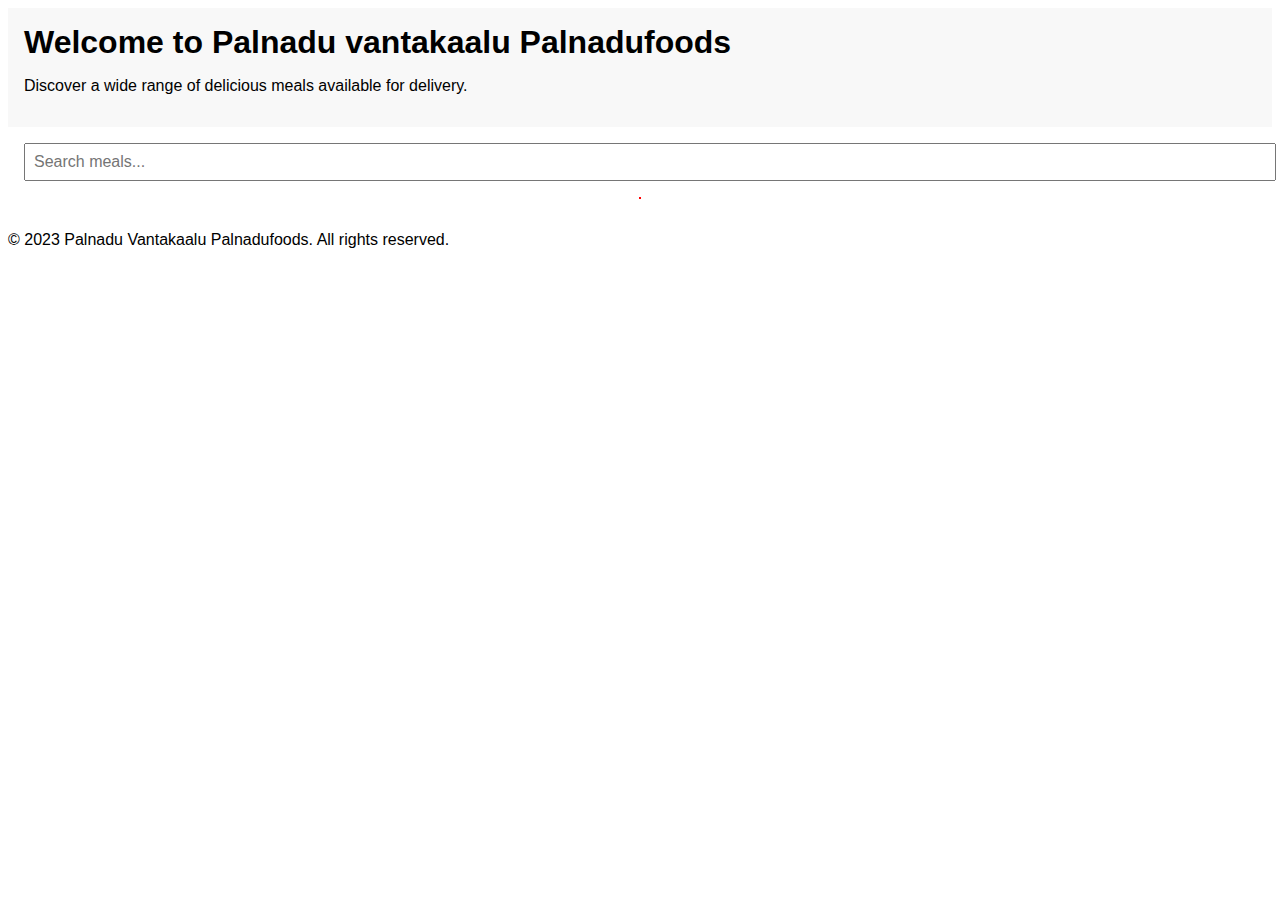
<file: index.html>
<!Doctype html>
<html lang="en">

<head>
    <!-- Required meta tags -->
    <meta charset="utf-8">
    <meta name="viewport" content="width=device-width, initial-scale=1.0">

    <meta name="description"
        content="Palnadu vantakaalu - Your one-stop destination for delicious and convenient food delivery. Browse our wide selection of meals and place your order today.">

    <!-- Add relevant keywords related to your food delivery service -->
    <meta name="keywords" content="palnadu vantakaalu,Palnadufoods, food delivery, online ordering, restaurant, menu, cuisine">

    <!-- <title>Palnadufoods - Food Delivery</title> -->
    <title>Palnadu vantakaalu - Food Delivery</title>



    <!-- <base href="/MealApp" id="base-tag"> -->

    <!-- Bootstrap CSS -->
    <link href="https://cdn.jsdelivr.net/npm/bootstrap@5.1.3/dist/css/bootstrap.min.css" rel="stylesheet"
        integrity="sha384-1BmE4kWBq78iYhFldvKuhfTAU6auU8tT94WrHftjDbrCEXSU1oBoqyl2QvZ6jIW3" crossorigin="anonymous">
    <link rel="stylesheet" href="styles.css">
</head>

<body>

    <header>
        <h1>Welcome to Palnadu vantakaalu Palnadufoods</h1>
        <p>Discover a wide range of delicious meals available for delivery.</p>
    </header>
    <main>
        <div id="search-container">
            <input type="text" id="search-input" placeholder="Search meals...">
            <ul id="search-results"></ul>
        </div>

        <div class="conainer-fluid row" id="categories-container">

        </div>

        <!-- <div class="container-fluid meals-container row" id="meals-container">
            <div class="col-8 row" id="allMeals-container">
                <h2 style="margin: 10px;">All Meals </h2>
            </div>
            <div class="col-4">
                <h2 style="margin: 10px;">My Favourite Meals</h2>
                <div id="favourites-container">
                </div>
            </div>
        </div> -->

    </main>
    <script src="script.js"></script>
    <!-- Option 1: Bootstrap Bundle with Popper -->
    <script src="https://cdn.jsdelivr.net/npm/bootstrap@5.1.3/dist/js/bootstrap.bundle.min.js"
        integrity="sha384-ka7Sk0Gln4gmtz2MlQnikT1wXgYsOg+OMhuP+IlRH9sENBO0LRn5q+8nbTov4+1p"
        crossorigin="anonymous"></script>

    <script type="text/javascript">
    </script>

    <!-- Footer section -->
    <footer>
        <p>&copy; 2023 Palnadu Vantakaalu Palnadufoods. All rights reserved.</p>
    </footer>
</body>

</html>
</file>
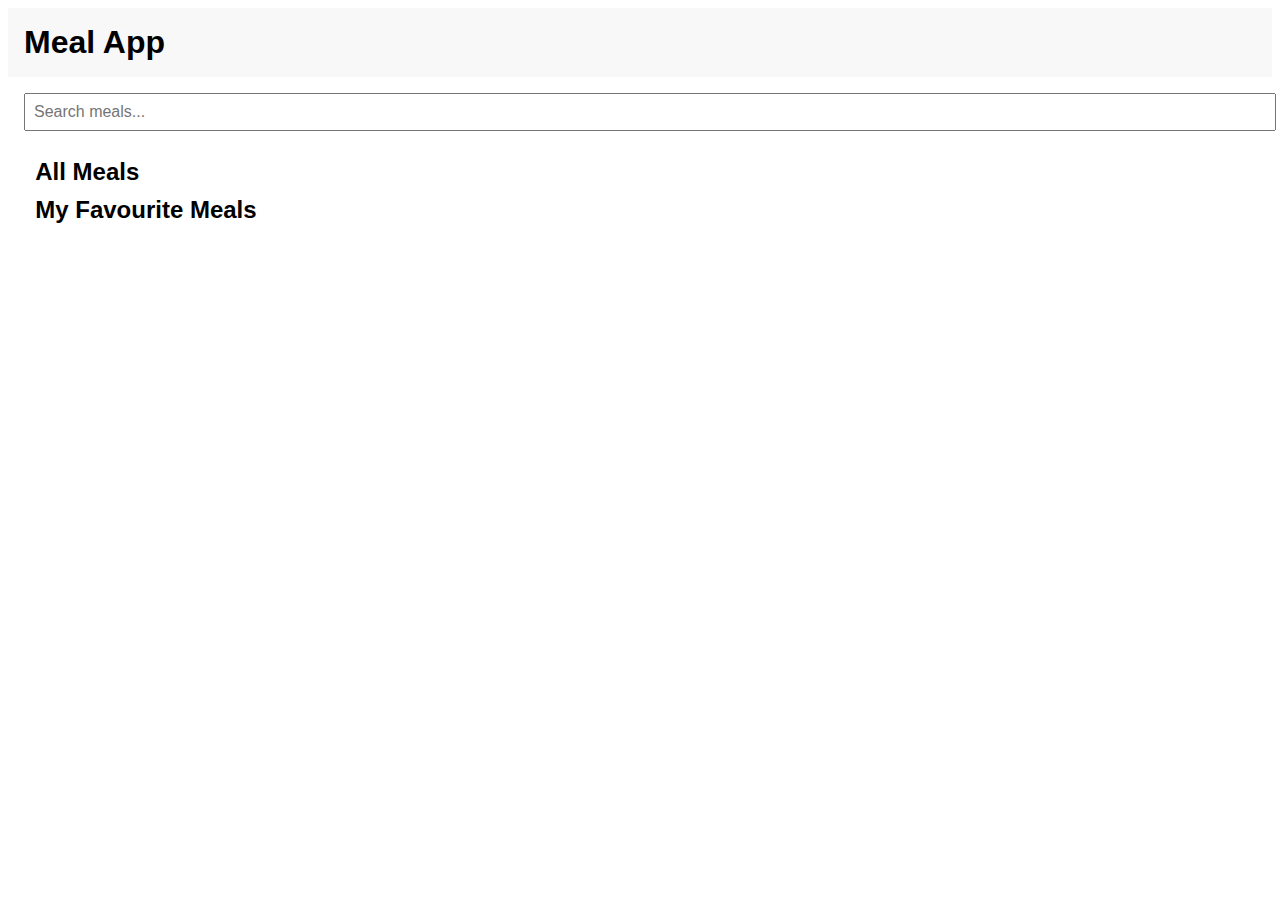
<file: meals.html>
<!Doctype html>
<html lang="en">

<head>
    <!-- Required meta tags -->
    <meta charset="utf-8">
    <meta name="viewport" content="width=device-width, initial-scale=1">

    <!-- Bootstrap CSS -->
    <link href="https://cdn.jsdelivr.net/npm/bootstrap@5.1.3/dist/css/bootstrap.min.css" rel="stylesheet"
        integrity="sha384-1BmE4kWBq78iYhFldvKuhfTAU6auU8tT94WrHftjDbrCEXSU1oBoqyl2QvZ6jIW3" crossorigin="anonymous">
    <title>Meal App</title>
    <link rel="stylesheet" href="styles.css">
</head>

<body>


    <header>
        <h1>Meal App</h1>
    </header>
    <main>
        <div id="search-container">
            <input type="text" id="search-input" placeholder="Search meals...">
            <ul id="search-results"></ul>
        </div>

        <div class="container-fluid meals-container row" id="meals-container">
            <div class="col-8 row" id="allMeals-container">
                <h2 style="margin: 10px;">All Meals </h2>
            </div>
            <div class="col-4">
                <h2 style="margin: 10px;">My Favourite Meals</h2>
                <div id="favourites-container">
                </div>
            </div>
        </div>
    </main>
    <script src="mealscript.js"></script>
    <!-- Option 1: Bootstrap Bundle with Popper -->
    <script src="https://cdn.jsdelivr.net/npm/bootstrap@5.1.3/dist/js/bootstrap.bundle.min.js"
        integrity="sha384-ka7Sk0Gln4gmtz2MlQnikT1wXgYsOg+OMhuP+IlRH9sENBO0LRn5q+8nbTov4+1p"
        crossorigin="anonymous"></script>

    <script type="text/javascript">
    </script>
</body>

</html>
</file>
<file: styles.css>
body {
    font-family: Arial, sans-serif;
}

header {
    background-color: #f8f8f8;
    padding: 16px;
}

h1 {
    margin: 0;
}

main {
    padding: 16px;
    gap: 16px;
    display: grid;
}

#search-container {
    grid-column: 1 / -1;
}

#search-input {
    width: 100%;
    padding: 8px;
    font-size: 16px;
}

#search-results {
    list-style-type: none;
    padding: 0;
    margin: 0;
}

#search-results li {
    padding: 8px;
    cursor: pointer;
    background-color: #f8f8f8;
}

#favourites-container {
    grid-column: 1 / -1;
    margin: 0;
    padding: 0px;
}

h2 {
    margin: 0;
}

#favourites-list {
    list-style-type: none;
    padding: 0;
    margin: 0;
}

#favourites-list li {
    padding: 8px;
    cursor: pointer;
    background-color: #f8f8f8;
}

.meals-container {
    /* width: 100% !important; */
    /* border: 1px solid red; */
    margin: .1%;
    padding: 0px;
}

#allMeals-container {
    /* border: 1px solid green; */
    margin: 0 auto;
}

#favourites-container {
    /* border: 2px solid rgb(0, 9, 128); */
}


/* Styles for the list */

ul {
    list-style: none;
    padding: 0;
}

li {
    display: flex;
    align-items: center;
    justify-content: space-between;
    margin-bottom: 10px;
    padding: 10px;
    border: 1px solid #ccc;
    border-radius: 5px;
}

li img {
    height: 100px;
    margin-right: 10px;
}


/* Styles for the add/remove icons */

.icon {
    width: 20px;
    height: 20px;
    fill: #333;
    cursor: pointer;
    margin-left: 10px;
}

.icon:hover {
    fill: #666;
}

.card {
    margin: 5px;
}

#categories-container {
    border: 1px solid red;
    margin: 0 auto
}
</file>
